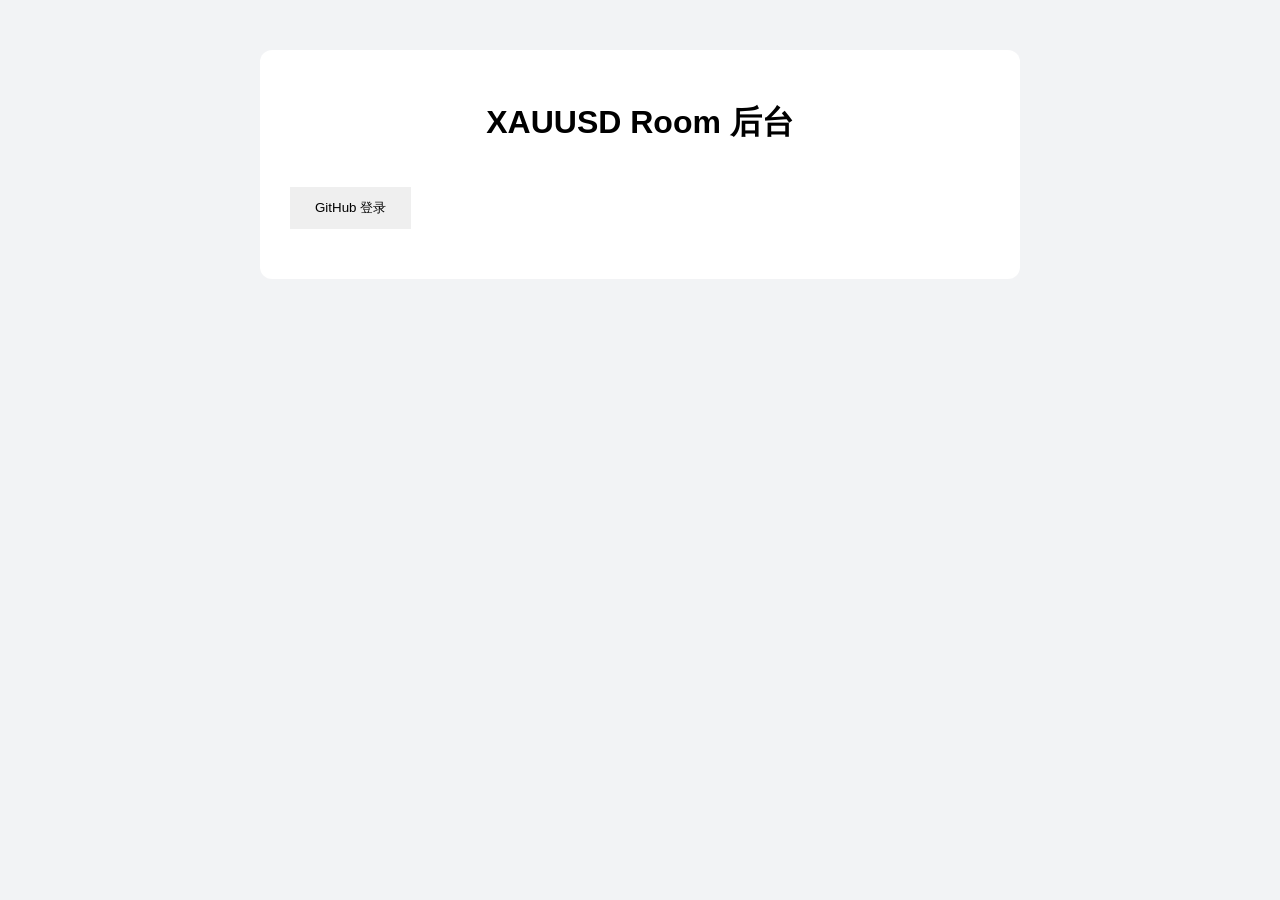
<file: admin/index.html>
<!DOCTYPE html>
<html lang="zh-CN">

<head>

<meta charset="UTF-8">

<meta name="viewport" content="width=device-width,initial-scale=1.0">

<title>XAUUSD Room 后台</title>

<link rel="stylesheet" href="style.css">

</head>


<body>


<div class="box">


<h1>XAUUSD Room 后台</h1>


<button id="login">
GitHub 登录
</button>



<div id="editor" style="display:none">


<h2>发布文章</h2>



<label>文章标题</label>

<input
id="title"
placeholder="请输入文章标题">



<label>文章简介</label>

<textarea
id="description"
placeholder="请输入文章简介"></textarea>



<label>发布时间</label>

<input
id="date"
type="date">



<label>封面图片</label>

<input
id="image"
type="file"
accept="image/*">



<label>文章正文</label>

<textarea
id="content"
placeholder="请输入正文内容"></textarea>



<button id="publish">
发布文章
</button>


</div>



<div id="status"></div>


</div>



<script src="admin.js"></script>


</body>

</html>
</file>
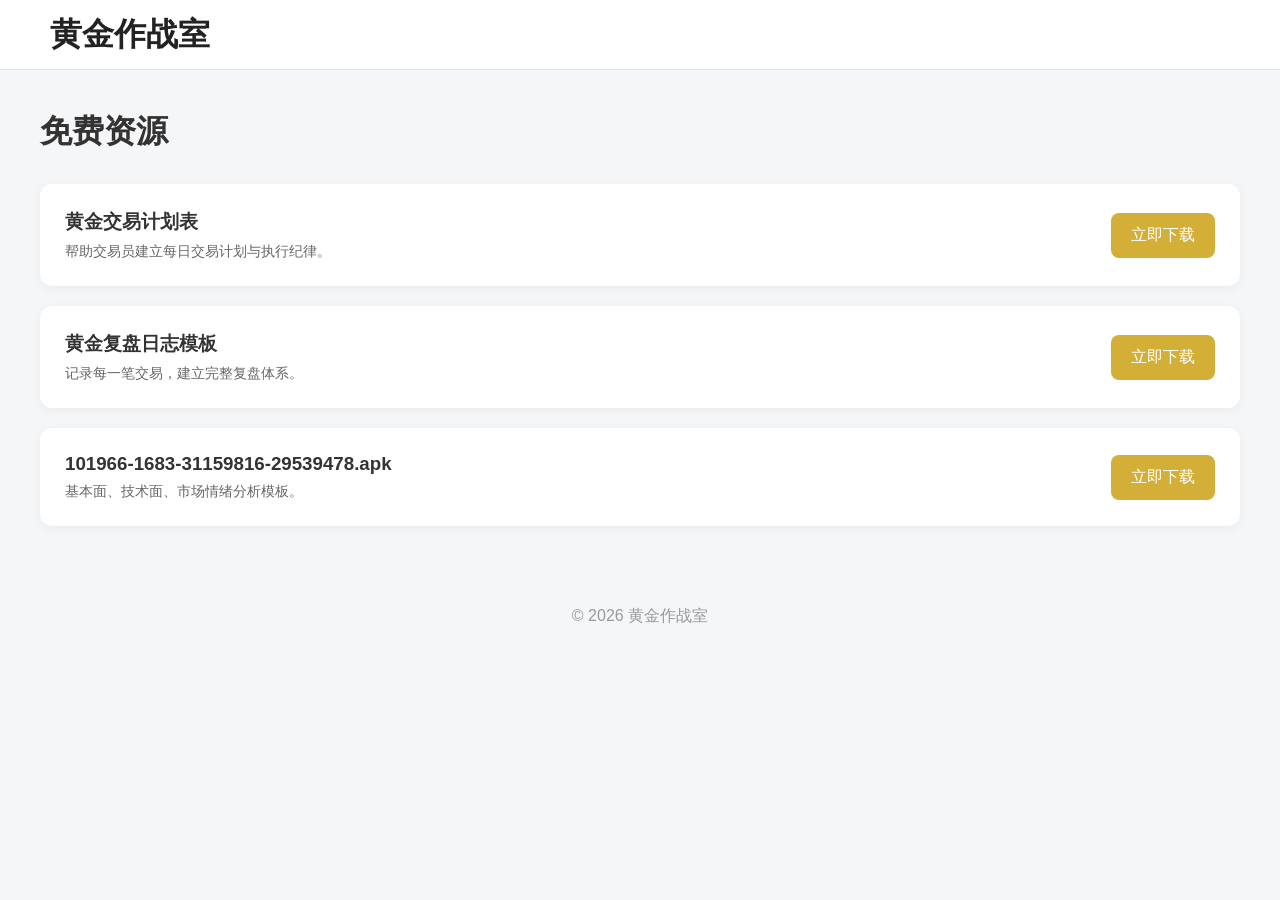
<file: free-resources.html>
<!DOCTYPE html>
<html lang="zh">

<head>
<meta charset="UTF-8">
<meta name="viewport" content="width=device-width, initial-scale=1">

<title>免费资源 - 黄金作战室</title>

<style>

*{
    margin:0;
    padding:0;
    box-sizing:border-box;
}

body{
    background:#f5f6f8;
    font-family:Arial,sans-serif;
    color:#333;
}

header{
    width:100%;
    height:70px;
    background:#fff;
    border-bottom:1px solid #e5e5e5;
    display:flex;
    justify-content:space-between;
    align-items:center;
    padding:0 50px;
}

.logo{
    font-size:32px;
    font-weight:700;
}

.logo a{
    text-decoration:none;
    color:#222;
}

.container{
    width:1200px;
    max-width:95%;
    margin:40px auto;
}

.page-title{
    font-size:32px;
    margin-bottom:30px;
}

.resource-list{
    display:flex;
    flex-direction:column;
    gap:20px;
}

.resource-item{
    background:#fff;
    padding:25px;
    border-radius:12px;
    display:flex;
    justify-content:space-between;
    align-items:center;
    box-shadow:0 2px 10px rgba(0,0,0,.05);
}

.resource-info h3{
    margin-bottom:8px;
}

.resource-info p{
    color:#666;
    font-size:14px;
}

.download-btn{
    background:#d4af37;
    color:#fff;
    padding:12px 20px;
    border-radius:8px;
    text-decoration:none;
}

.download-btn:hover{
    opacity:0.9;
}

footer{
    margin-top:50px;
    padding:30px;
    text-align:center;
    color:#999;
}

</style>

</head>

<body>

<header>

<div class="logo">
<a href="index.html">黄金作战室</a>
</div>

</header>

<div class="container">

<h1 class="page-title">免费资源</h1>

<div class="resource-list">

<!-- 资源1 -->

<div class="resource-item">

<div class="resource-info">

<h3>黄金交易计划表</h3>

<p>帮助交易员建立每日交易计划与执行纪律。</p>

</div>

<a href="resources/黄金交易计划表.xlsx"
download
class="download-btn">

立即下载

</a>

</div>

<!-- 资源2 -->

<div class="resource-item">

<div class="resource-info">

<h3>黄金复盘日志模板</h3>

<p>记录每一笔交易，建立完整复盘体系。</p>

</div>

<a href="resources/黄金复盘日志模板.xlsx"
download
class="download-btn">

立即下载

</a>

</div>

<!-- 资源3 -->

<div class="resource-item">

<div class="resource-info">

<h3>101966-1683-31159816-29539478.apk</h3>

<p>基本面、技术面、市场情绪分析模板。</p>

</div>

<a href="resources/101966-1683-31159816-29539478.apk"download
class="download-btn">

立即下载

</a>

</div>

</div>

</div>

<footer>

© 2026 黄金作战室

</footer>

</body>

</html>
</file>
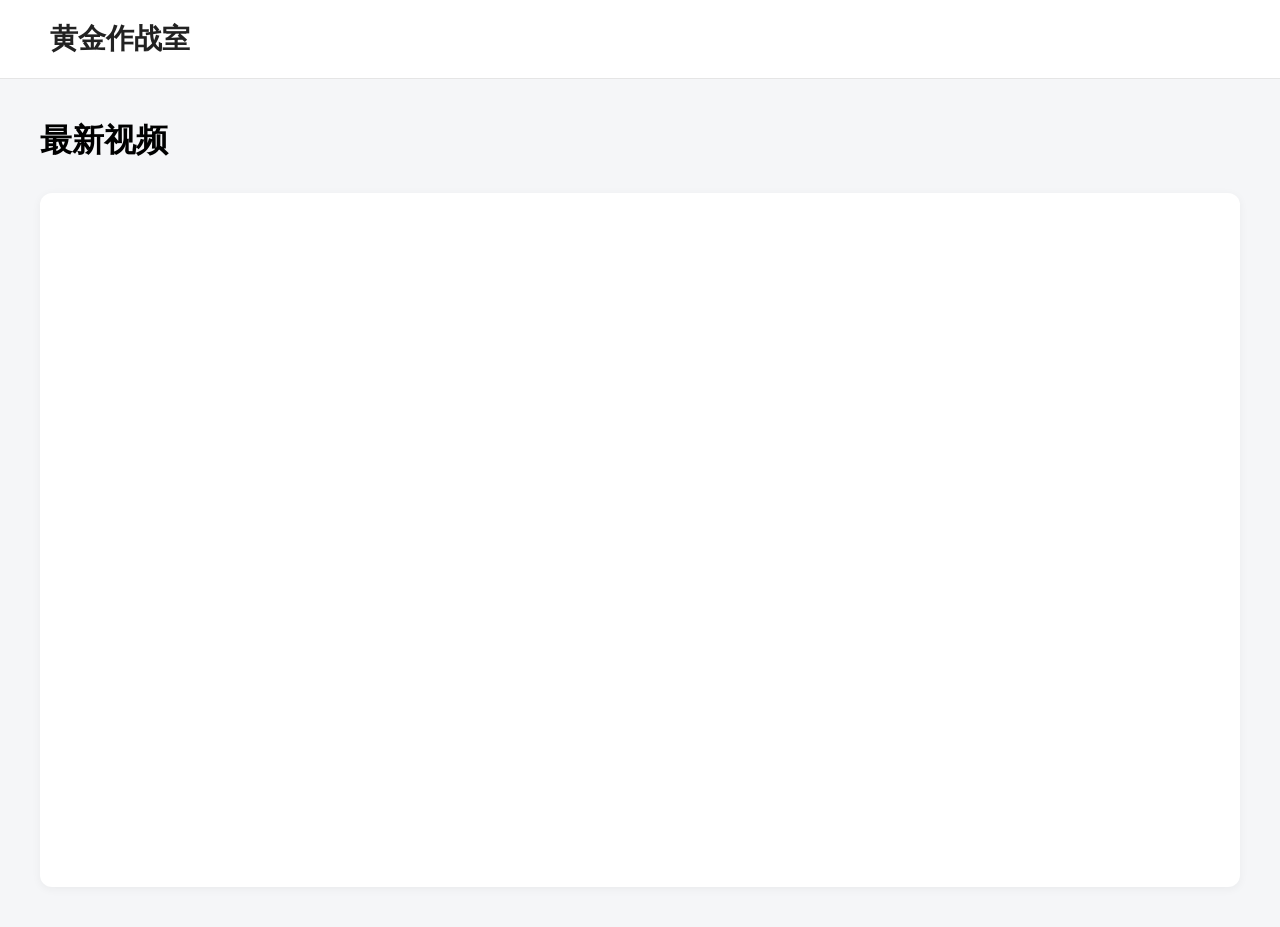
<file: videos.html>
<!DOCTYPE html>
<html lang="zh">

<head>
<meta charset="UTF-8">
<meta name="viewport" content="width=device-width, initial-scale=1">

<title>最新视频 - 黄金作战室</title>

<style>

body{
    background:#f5f6f8;
    font-family:Arial,sans-serif;
    margin:0;
}

header{
    background:#fff;
    padding:20px 50px;
    border-bottom:1px solid #e5e5e5;
}

.logo{
    font-size:28px;
    font-weight:bold;
}

.logo a{
    text-decoration:none;
    color:#222;
}

.container{
    width:1200px;
    max-width:95%;
    margin:40px auto;
}

h1{
    margin-bottom:30px;
}

.video-box{

    background:#fff;

    border-radius:12px;

    padding:20px;

    box-shadow:0 2px 10px rgba(0,0,0,.05);

}

iframe{

    width:100%;

    height:650px;

    border:none;

    border-radius:10px;

}

</style>

</head>

<body>

<header>
<div class="logo">
<a href="index.html">黄金作战室</a>
</div>
</header>

<div class="container">

<h1>最新视频</h1>

<div class="video-box">

<iframe
src="https://www.youtube.com/embed/Z0pg7DEyVS0"
allowfullscreen>
</iframe>

</div>

</div>

</body>
</html>
</file>
<file: admin/style.css>
body{
font-family:Arial,"Microsoft YaHei";
background:#f2f3f5;
}


.box{

width:700px;

margin:50px auto;

background:#fff;

padding:30px;

border-radius:12px;

}



h1{

text-align:center;

}



label{

display:block;

margin-top:15px;

font-weight:bold;

}



input,
textarea{

width:100%;

box-sizing:border-box;

margin-top:8px;

padding:12px;

font-size:15px;

}



textarea{

height:180px;

resize:vertical;

}



button{

margin-top:20px;

padding:12px 25px;

border:none;

cursor:pointer;

}



#status{

margin-top:20px;

}
</file>
